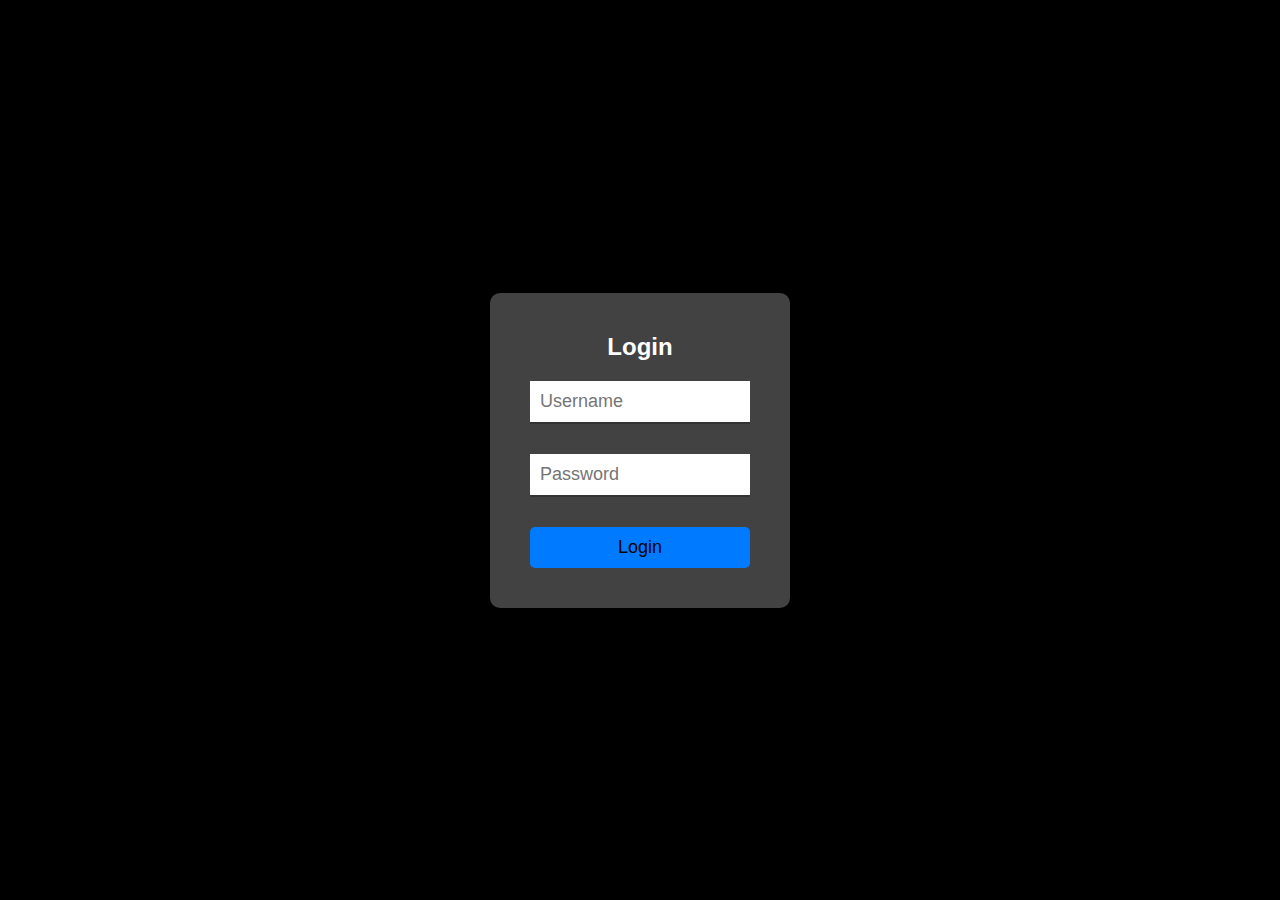
<file: index.html>
<!DOCTYPE html>
<html lang="en">
<head>
    <meta charset="UTF-8">
    <meta name="viewport" content="width=device-width, initial-scale=1.0">
    <title>Login Page</title>
    <link rel="stylesheet" href="index.css">
</head>
<body>
    <div class="login-box">
        <h2>Login</h2>
        <form action="#">
            <div class="textbox">
                <input type="text" placeholder="Username" name="username" required>
            </div>
            <div class="textbox">
                <input type="password" placeholder="Password" name="password" required>
            </div>
            <button type="submit" class="btn">Login</button>
        </form>
    </div>
</body>
</html>
</file>
<file: index.css>
* {
    margin: 0;
    padding: 0;
    box-sizing: border-box;
}

body {
    font-family: Arial, sans-serif;
    background: #000000;
    display: flex;
    justify-content: center;
    align-items: center;
    height: 100vh;
}

.login-box {
    width: 300px;
    padding: 40px;
    background: #424242;
    box-shadow: 0 15px 25px rgba(0, 0, 0, 0.2);
    border-radius: 10px;
    text-align: center;
}

.login-box h2 {
    margin-bottom: 20px;
    color: #ffffff;
}

.textbox {
    position: relative;
    margin-bottom: 30px;
}

.textbox input {
    width: 100%;
    padding: 10px;
    background: #ffffff;
    border: none;
    outline: none;
    border-bottom: 2px solid #333;
    font-size: 18px;
}

.textbox input:focus {
    border-bottom-color: #007bff;
}

.btn {
    width: 100%;
    background: #007BFF;
    border: none;
    padding: 10px;
    cursor: pointer;
    font-size: 18px;
    color: #000000;
    border-radius: 5px;
    transition: background 0.3s ease;
}

.btn:hover {
    background: #0056b3;
}
</file>
